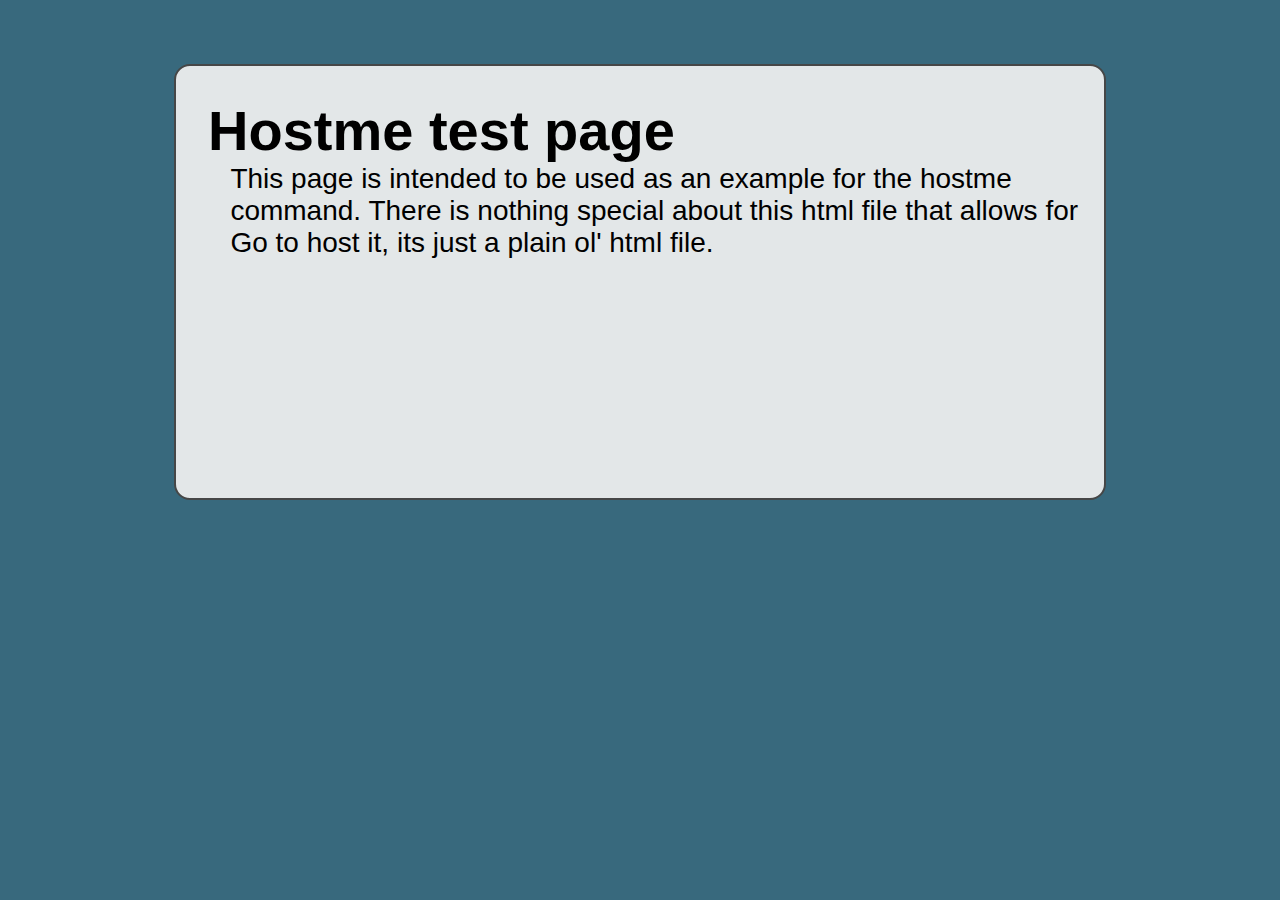
<file: etc/hostme_test.html>
<html>
	<head>
		<title>Gofsh</title>
		<link rel = "icon" href="https://syssos.app/static/images/Icons/win7410_Icon.png" type = "image/x-icon">
		<style>

			* {
				margin: 0px;
				padding: 0px;
			}
			body {
				background-color: #38697d;
				display: flex;
				flex-direction: column;
				align-items: center;
				justify-content: center;
			}
			.mainContainer {
				background-color: #e3e7e8;
				border:  2px solid #464747;
				border-radius: 16px;
				width: 70%;
				height:  400px;
				margin-top: 5%;
				display: flex;
				flex-direction: column;
				padding-top: 2.5%;
				padding-left: 2.5%;
				justify-content: top;
				align-items: top;
				font-size:  28px;
				font-family: 'Lato', sans-serif;
			}
			.mainContainer p {
				margin-left:  2.5%;
			}

		</style>
	</head>

	<body>
		<div class="mainContainer">
			<h1> Hostme test page </h1>
			<p> This page is intended to be used as an example for the hostme command. There is nothing special about this html file that allows for Go to host it, its just a plain ol' html file.</p> 
		</div>
	</body>
</html>
</file>
